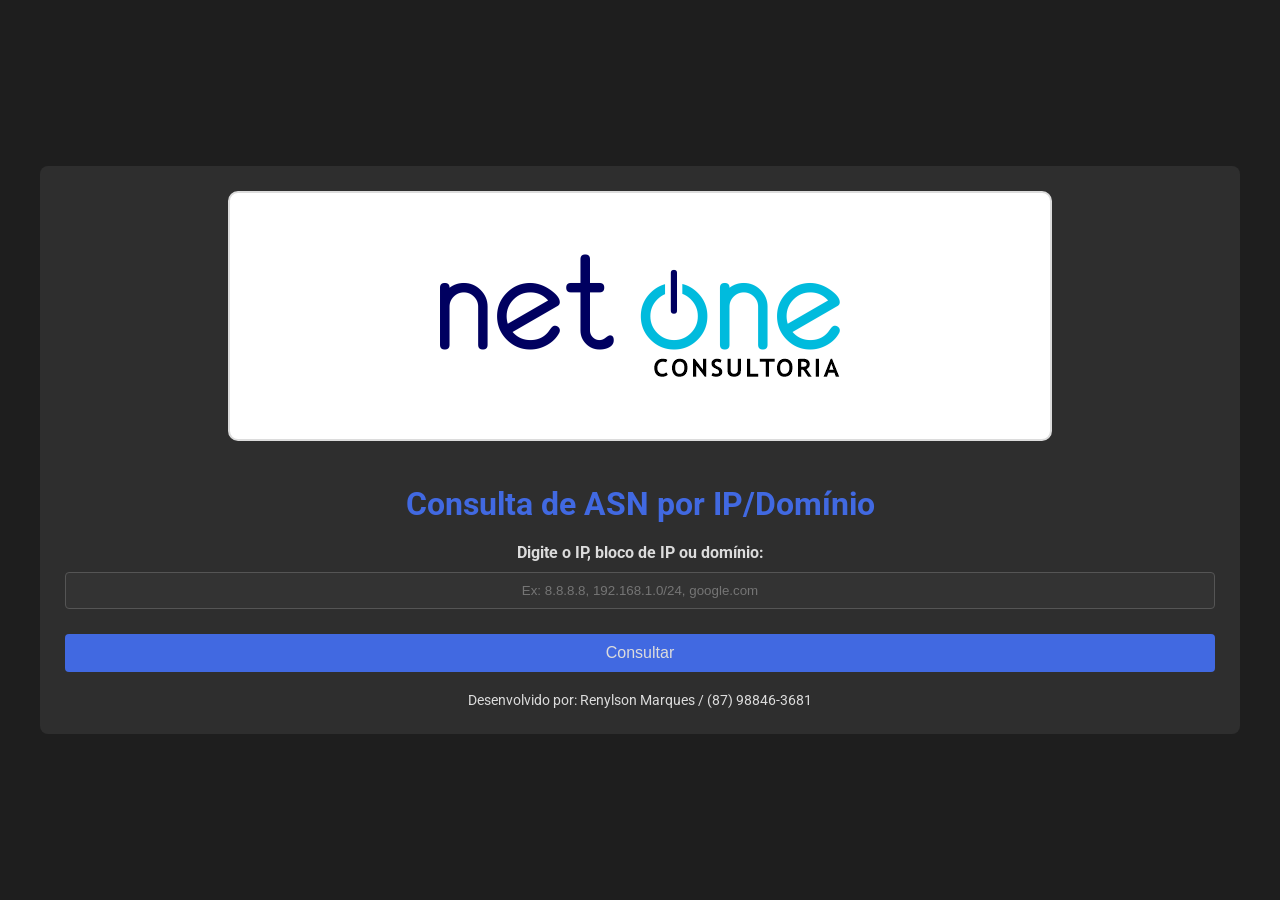
<file: templates/index.html>
<!DOCTYPE html>
<html lang="pt-BR">
<head>
    <meta charset="UTF-8">
    <meta name="viewport" content="width=device-width, initial-scale=1.0">
    <title>Consulta ASN - ConsultaASN - Renylson Marques</title>
    <link rel="stylesheet" href="https://fonts.googleapis.com/css2?family=Roboto:wght@400;700&display=swap">
    <link rel="stylesheet" href="/static/styles.css">
</head>
<body>
    <div class="container">
        <img src="/static/logo.png" alt="Logo da Net One Consultoria" class="logo">
        <h1>Consulta de ASN por IP/Domínio</h1>
        <form method="post">
            <label for="ips">Digite o IP, bloco de IP ou domínio:</label>
            <input type="text" id="ips" name="ips" placeholder="Ex: 8.8.8.8, 192.168.1.0/24, google.com" required>
            <input type="submit" value="Consultar">
        </form>
        <footer>
            Desenvolvido por: Renylson Marques / (87) 98846-3681
        </footer>
    </div>
</body>
</html>
</file>
<file: static/styles.css>
body {
    font-family: 'Roboto', sans-serif;
    background-color: #1e1e1e;
    color: #dcdcdc;
    margin: 0;
    padding: 0;
    display: flex;
    justify-content: center;
    align-items: center;
    min-height: 100vh;
    flex-direction: column;
}

.container {
    width: 100%;
    max-width: 1200px;
    padding: 25px;
    background-color: #2e2e2e;
    border-radius: 8px;
    text-align: center;
    box-sizing: border-box;
}

h1 {
    color: #4169e1;
    margin: 20px 0;
}

.logo {
    max-width: 100%;
    height: auto;
    margin-bottom: 20px;
    background-color: #ffffff;
    padding: 10px;
    border-radius: 10px;
    border: 2px solid #dcdcdc;
}

form {
    margin: 0 auto;
    max-width: 100%;
}

label {
    display: block;
    margin-bottom: 10px;
    font-weight: bold;
}

input[type="text"] {
    width: 100%;
    padding: 10px;
    border: 1px solid #555;
    background-color: #333;
    color: #dcdcdc;
    border-radius: 4px;
    box-sizing: border-box;
    margin-bottom: 15px;
    text-align: center;
}

input[type="submit"] {
    display: block;
    width: 100%;
    padding: 10px;
    border: none;
    background-color: #4169e1;
    color: #dcdcdc;
    border-radius: 4px;
    cursor: pointer;
    font-size: 1em;
    margin-top: 10px;
}

input[type="submit"]:hover {
    background-color: #3652b4;
}

table {
    width: 100%;
    border-collapse: collapse;
    margin: 20px 0;
}

th, td {
    padding: 10px;
    border: 1px solid #555;
}

th {
    background-color: #333;
    color: #dcdcdc;
}

td {
    background-color: #2e2e2e;
}

tr:nth-child(even) td {
    background-color: #333;
}

.error {
    color: #ff4d4d;
}

.back-button {
    display: inline-block;
    padding: 10px 20px;
    border: none;
    background-color: #4169e1;
    color: #dcdcdc;
    border-radius: 4px;
    cursor: pointer;
    text-decoration: none;
    font-size: 1em;
    margin-top: 20px;
}

.back-button:hover {
    background-color: #3652b4;
}

footer {
    margin-top: 20px;
    font-size: 0.9em;
    color: #dcdcdc;
}

@media (max-width: 768px) {
    .container {
        padding: 15px;
    }

    input[type="submit"] {
        padding: 12px;
        font-size: 0.9em;
    }

    .logo {
        max-width: 90%;
    }

    table, th, td {
        font-size: 0.9em;
    }
}

@media (max-width: 480px) {
    .container {
        padding: 10px;
    }

    input[type="submit"] {
        padding: 12px;
        font-size: 0.8em;
    }

    .logo {
        max-width: 100%;
    }
}
</file>
